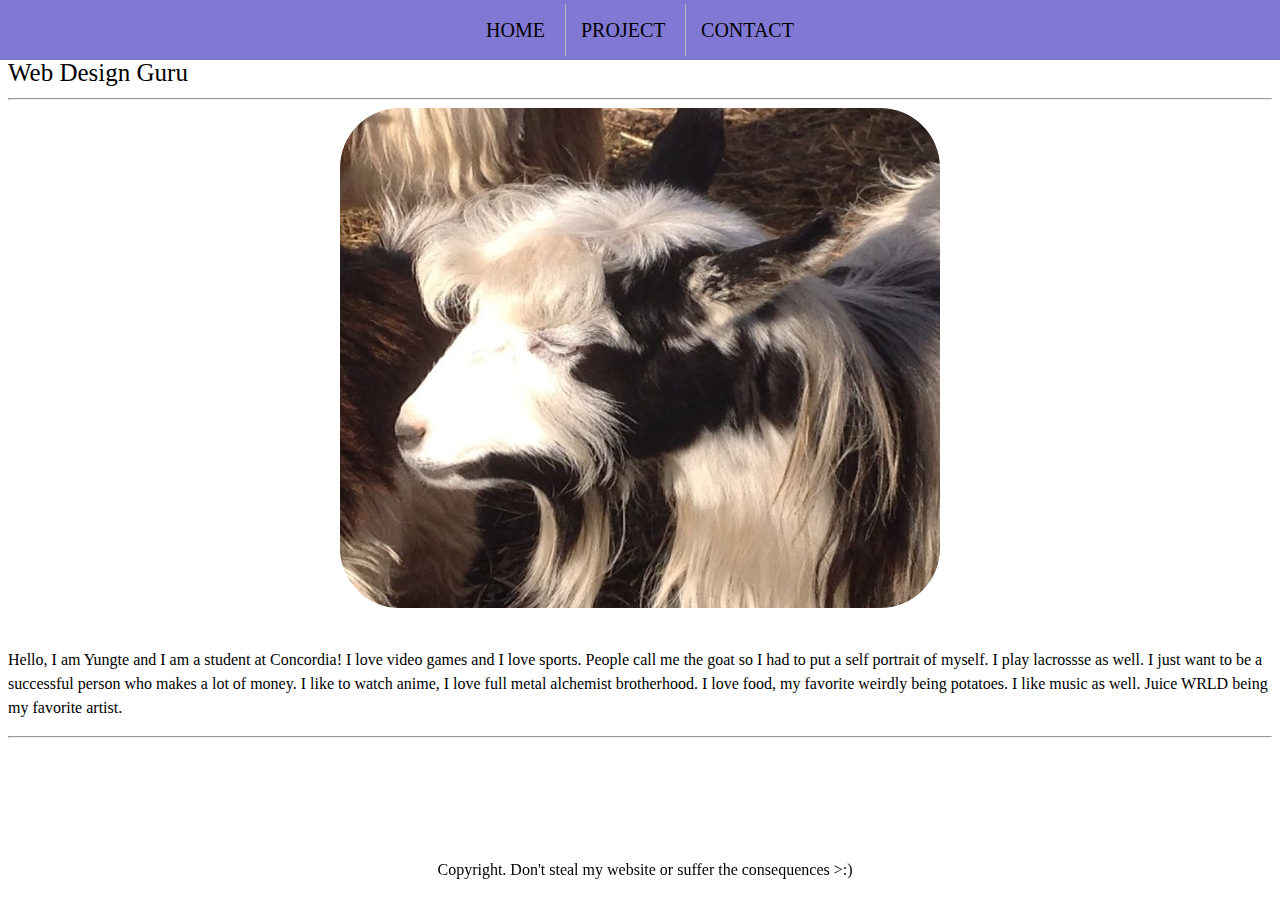
<file: young_project_update/index.html>
<!DOCTYPE html>
<html lang="en">
<head>
    <meta charset="UTF-8">
    <meta http-equiv="X-UA-Compatible" content="IE=edge">
    <meta name="viewport" content="width=device-width, initial-scale=1.0">

    <link rel="stylesheet" href="styles.css" type="text/css">
    <title>Home</title>
</head>
<body>
    <nav>
        <ul>
            <li>
                <a href="index.html">Home</a>
            </li>
            <li>
                <a href="projects.html">Project</a>
            </li>
            <li>
                <a href="contact.html">Contact</a>
            </li>
        </ul>
    </nav>

    <header>Yungte Young</header>
    <p class="title">Web Design Guru</p>
    <hr>
    <img src="images/goat.jpg" alt="me" height="500px" width="600px" class="profilepic"> 

    <p class="bio">
        <br>
        Hello, I am Yungte and I am a student at Concordia! I love video games and I love sports. People call me the goat so I had
        to put a self portrait of myself. I play lacrossse as well. I just want to be a successful person who makes a lot of money. I 
        like to watch anime, I love full metal alchemist brotherhood. I love food, my favorite weirdly being potatoes. I like music as
         well. Juice WRLD being my favorite artist.
    </p>
    <hr>
    <p class="footer">
        Copyright. Don't steal my website or suffer the consequences >:)
    </p>
    
</body>
</html>
</file>
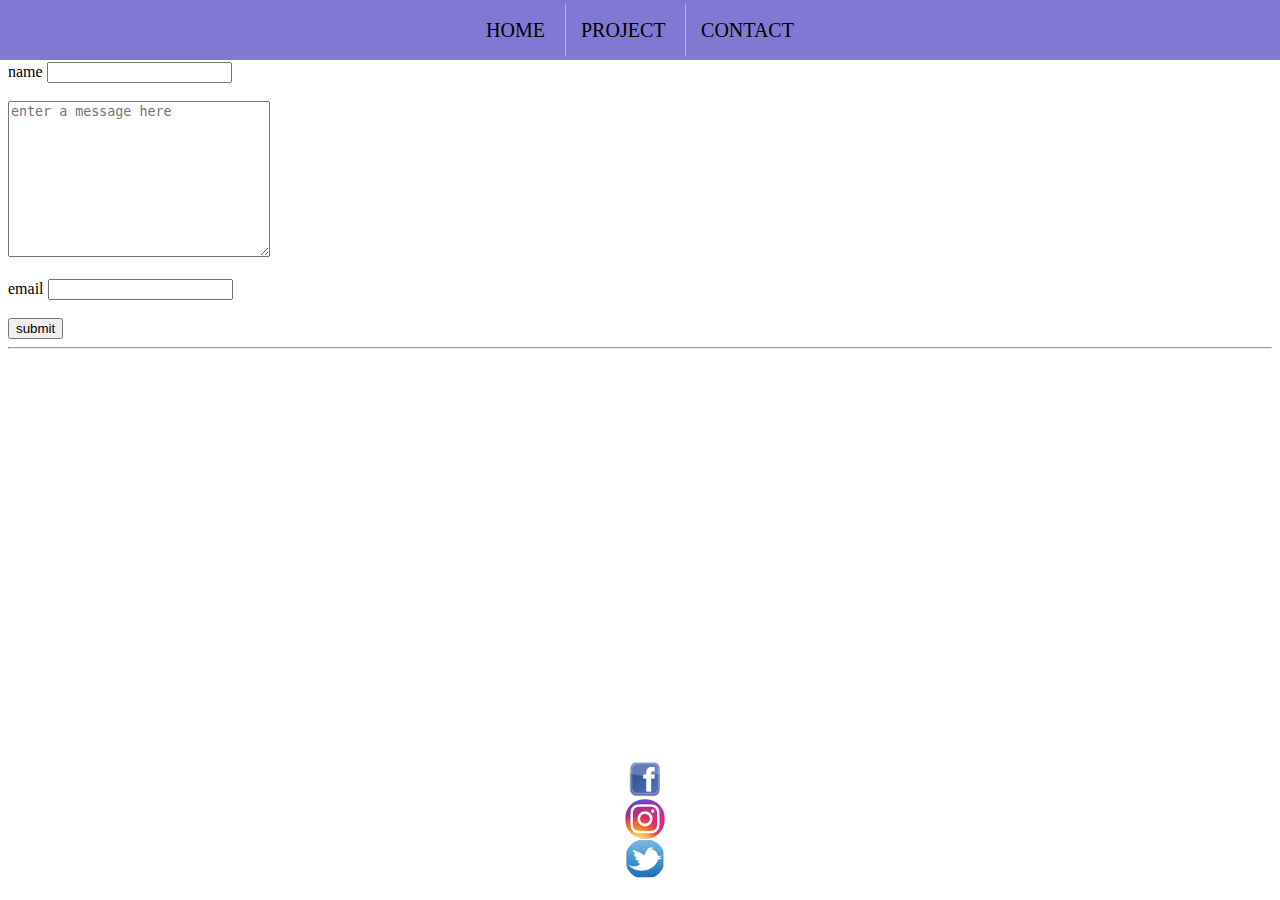
<file: young_project_update/contact.html>
<!DOCTYPE html>
<html lang="en">
<head>
    <meta charset="UTF-8">
    <meta http-equiv="X-UA-Compatible" content="IE=edge">
    <meta name="viewport" content="width=device-width, initial-scale=1.0">
    <link rel="stylesheet" href="styles.css" type="text/css">
    <title>Title</title>
</head>
<body>
    <nav>
        <ul>
            <li>
                <a href="index.html">Home</a>
            </li>
            <li>
                <a href="projects.html">Project</a>
            </li>
            <li>
                <a href="contact.html">Contact</a>
            </li>
        </ul>
    </nav>
    <br><br><br>

    <form action="https://postman-echo.com/post" method="post">
        <label for="name">name</label>
        <input type="name" type="text" name="name" required/>
        <br><br>
    
        <textarea name="bio" placeholder="enter a message here" cols="30" rows="10"></textarea>
        <br><br>
    
        <label for="email">email</label>
        <input type="email" name="email" id="email">
        <br><br>
    
        <input type="submit" value="submit" />
    </form>
   
    <hr>

    <p class="footer">
        <a href="https://www.facebook.com/">
            <img src="images/facebook_logo.jpg" alt="facebook_logo" width="40px" height="40px">
        </a>
        <a href="https://www.instagram.com/">
            <img src="images/insta_logo.jpg" alt="insta_logo" width="40px" height="40px">
        </a>
        <a href="https://twitter.com/home">
            <img src="images/twitter_logo.jpg" alt="twitter_logo" width="40px" height="40px">
        </a>
    </p>
</body>
</html>
</file>
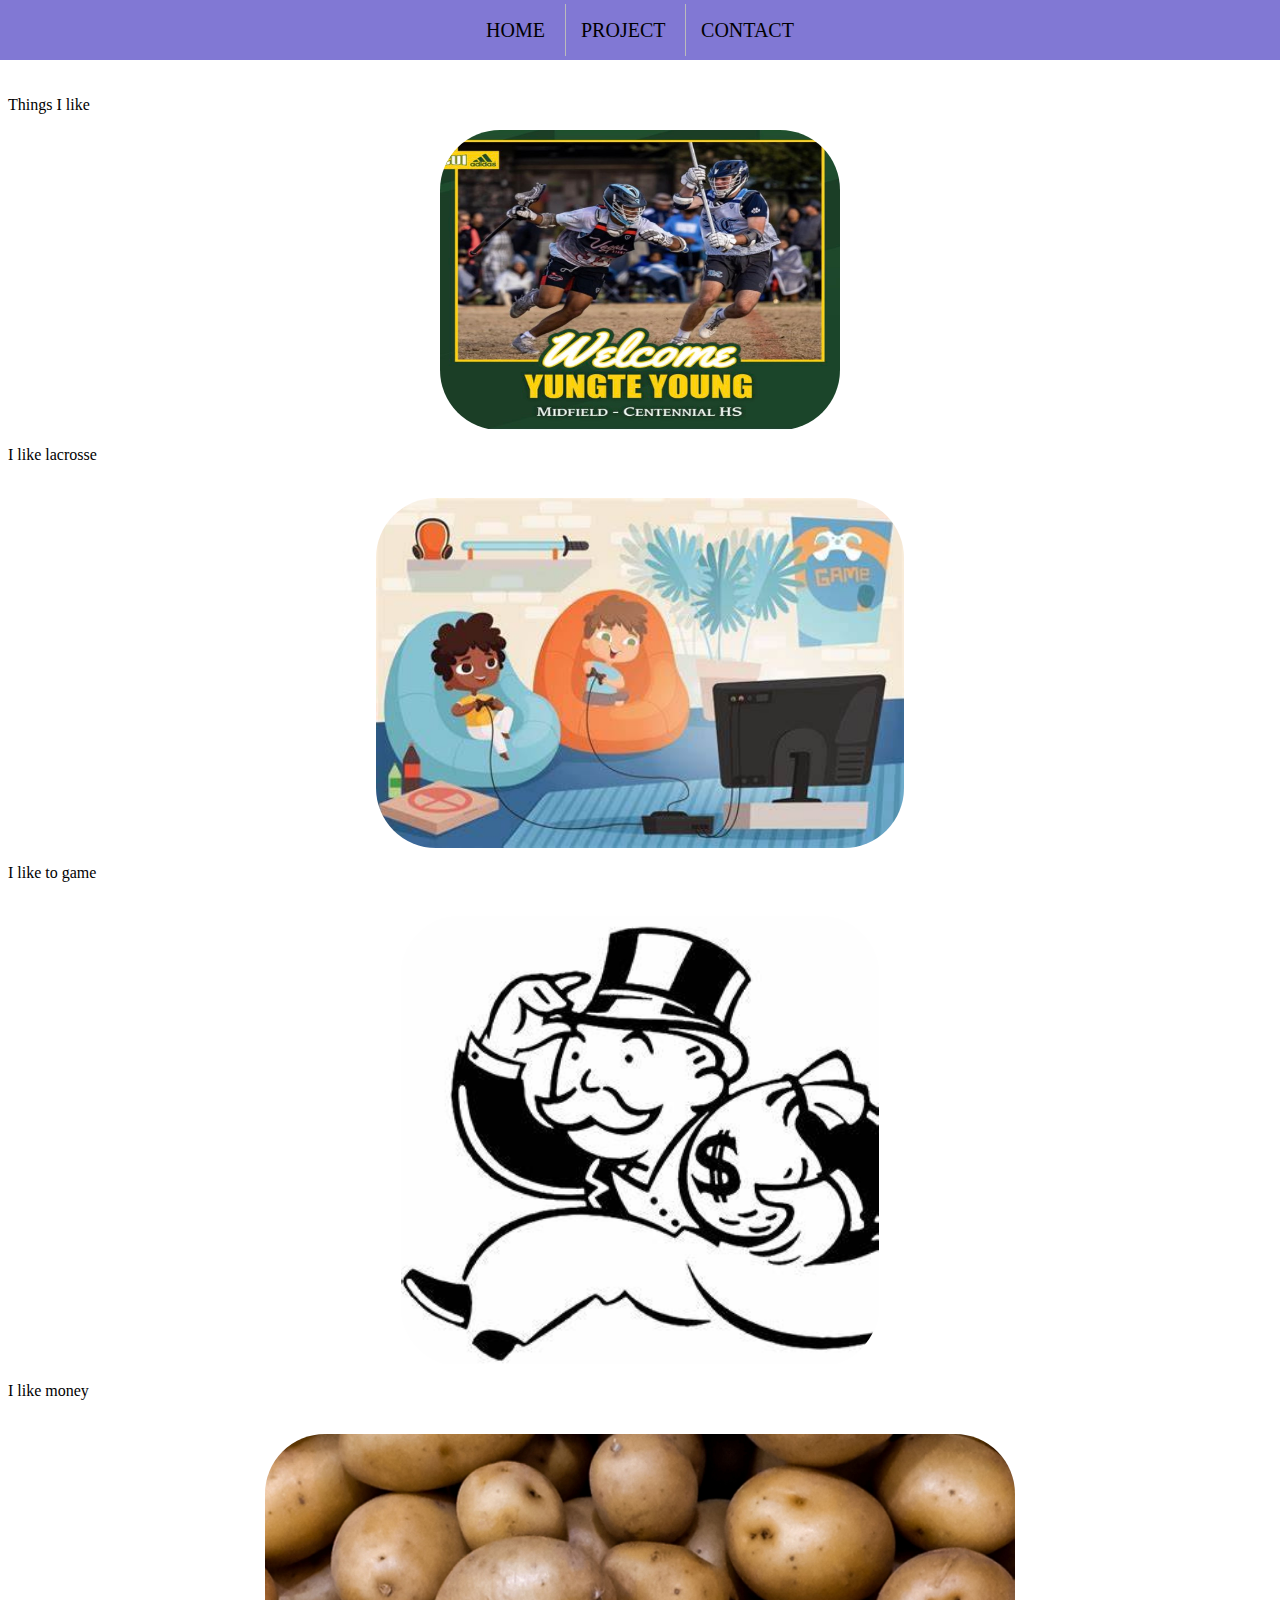
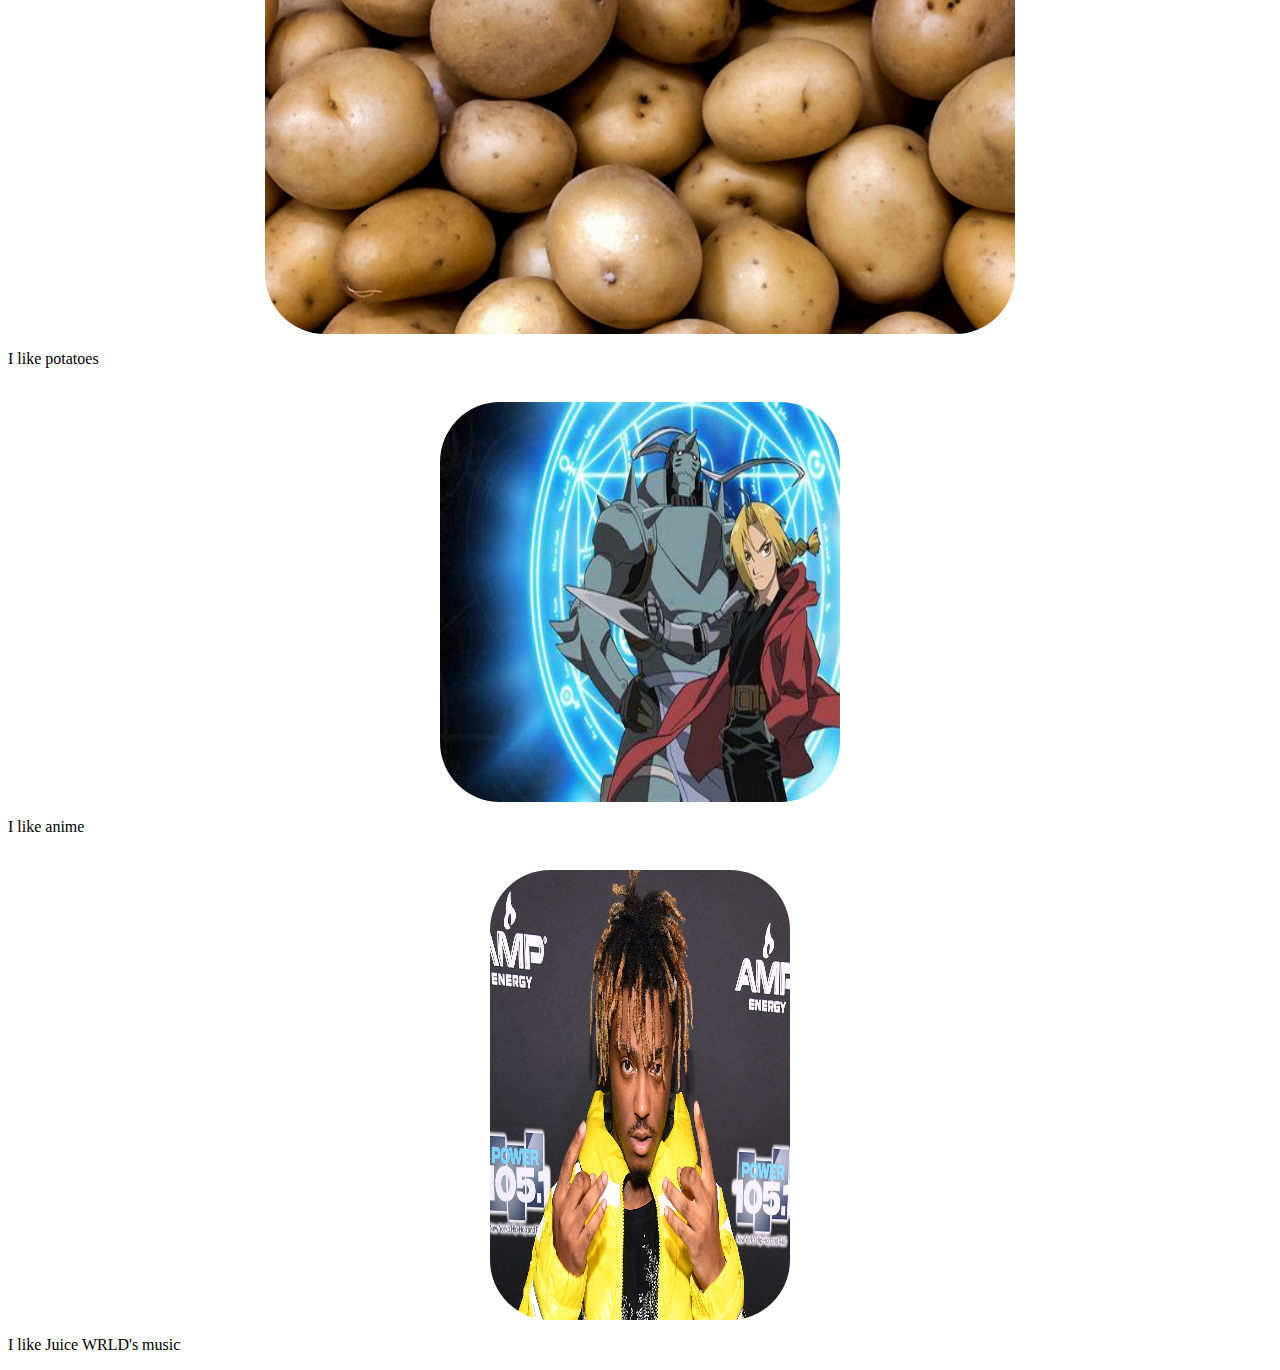
<file: young_project_update/projects.html>
<!DOCTYPE html>
<html lang="en">
<head>
    <meta charset="UTF-8">
    <meta http-equiv="X-UA-Compatible" content="IE=edge">
    <meta name="viewport" content="width=device-width, initial-scale=1.0">
    <link rel="stylesheet" href="styles.css" type="text/css">
    <title>Title</title>
</head>
<body>
    <nav>
        <ul>
            <li>
                <a href="index.html">Home</a>
            </li>
            <li>
                <a href="projects.html">Project</a>
            </li>
            <li>
                <a href="contact.html">Contact</a>
            </li>
        </ul>
    </nav>

</body>
<br><br><br><br>

<p class="header">Things I like</p>
<div class ="picture1">
    <img src="images/lacrosse.jpg" alt="pic1" height="300px" width="400px">
</div>
<p>I like lacrosse</p>
<br>

<div class ="picture2">
    <img src="images/gaming.jpg" alt="pic2" height="350px">
</div>
<p>I like to game</p>
<br>

<div class ="picture3">
    <img src="images/money.jpg" alt="pic3" height="450px">
</div>
<p>I like money</p>
<br>

<div class ="picture4">
    <img src="images/potatoe.jpg" alt="pic4" height="500px">
</div>
<p>I like potatoes</p>
<br>

<div class ="picture5">
    <img src="images/anime.jpg" alt="pic5" height="400px" width="400px">
</div>
<p>I like anime</p>
<br>

<div class ="picture6">
    <img src="images/wrld.jpg" alt="pic6" height="450px" width="300px">
</div>
<p>I like Juice WRLD's music</p>
</body> 
</body>
</html>
</file>
<file: young_project_update/styles.css>
header{
    font-size: 35px;
    font-family:papyrus;
}

p.title{
    font-size: 25px;
    font-family: copperplate;
    line-height: 0em;
}

nav{
    position: fixed;
    top: 0;
    left: 0;
    background-color: rgb(129, 120, 212);
    width: 100%;
}

ul{
    list-style-type: none;
    margin: 0;
    padding: 0;
    text-align: center;
}

a{
    color:black;
    text-decoration: none;
    text-transform: uppercase;
    text-align: center;
}

li{
    border-right : 1px solid #bbb;
    font-family:papyrus;
    line-height: 3em;
    font-size: 20px;
    text-align:center;
    display: inline;
    padding: 15px;
}

li:last-child{
    border-right: none;
}

li:hover{
    background-color:aqua;
}
li:active{
    background-color:greenyellow;
}

img{
    border-radius: 60px;
    display:block;
    margin-left: auto;
    margin-right: auto;
}

p.bio:first-letter{
    font-size: 30;
}

p.bio{
    font-family:papyrus;
    line-height: 1.5em;
    align-items: center;
}

p.footer{
    position:fixed;
    left:0;
    bottom:0;
    width:100%;
    text-align:center;
    padding:5px
}
</file>
